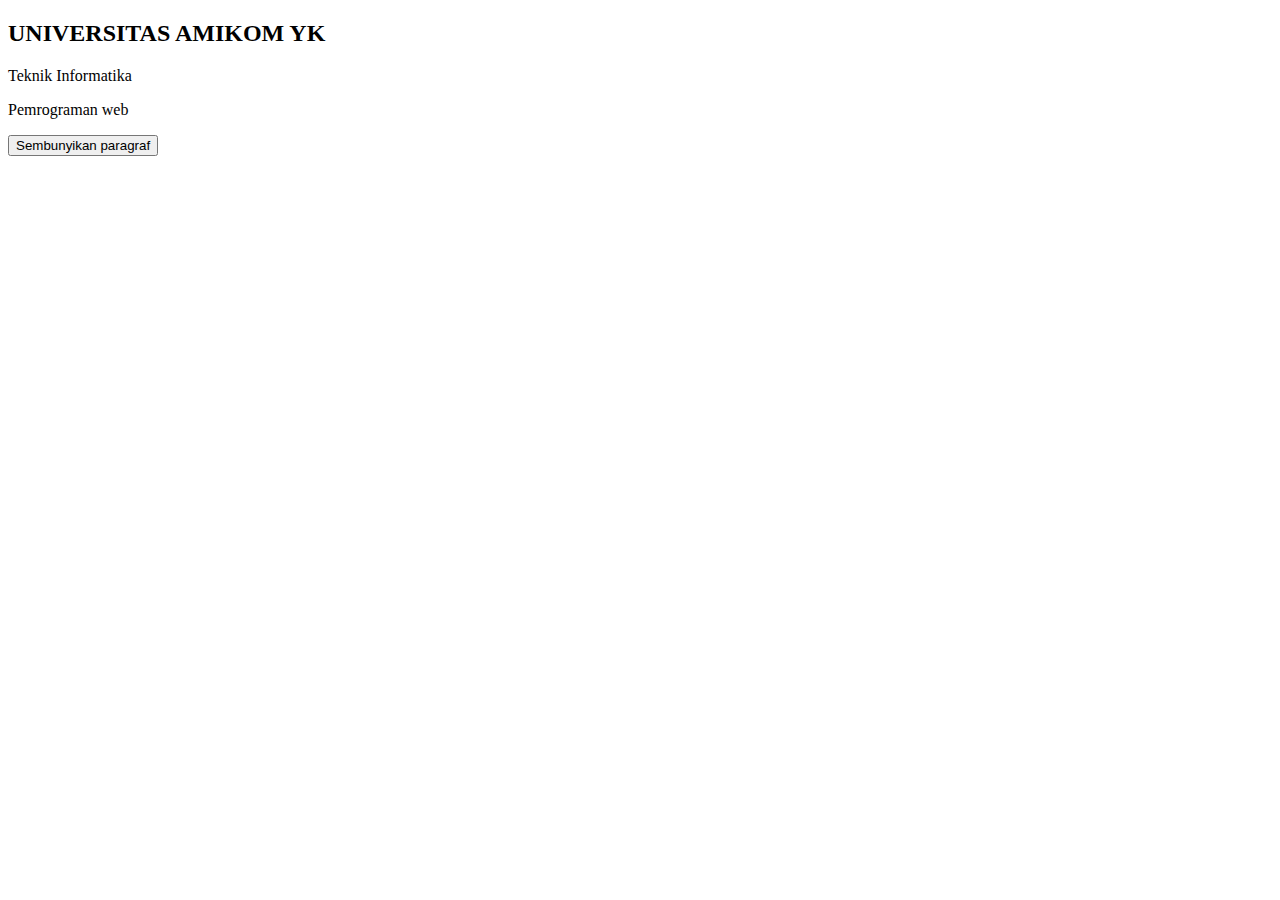
<file: Jquery/latihan1.html>
<!DOCTYPE html>
<html>
<head>
	<title>jQuery Selectors</title>
	<script scr="js/jquery.min.js"></script>
	<script>
	$ (documen).ready(function(){
		$("button").click(function(){
			$("p").hide();
		});
	});
	</script>
</head>
<body>

	<h2>UNIVERSITAS AMIKOM YK</h2>

	<p>Teknik Informatika</p>
	<p>Pemrograman web</p>

	<button>Sembunyikan paragraf</button>

</body>
</html>
</file>
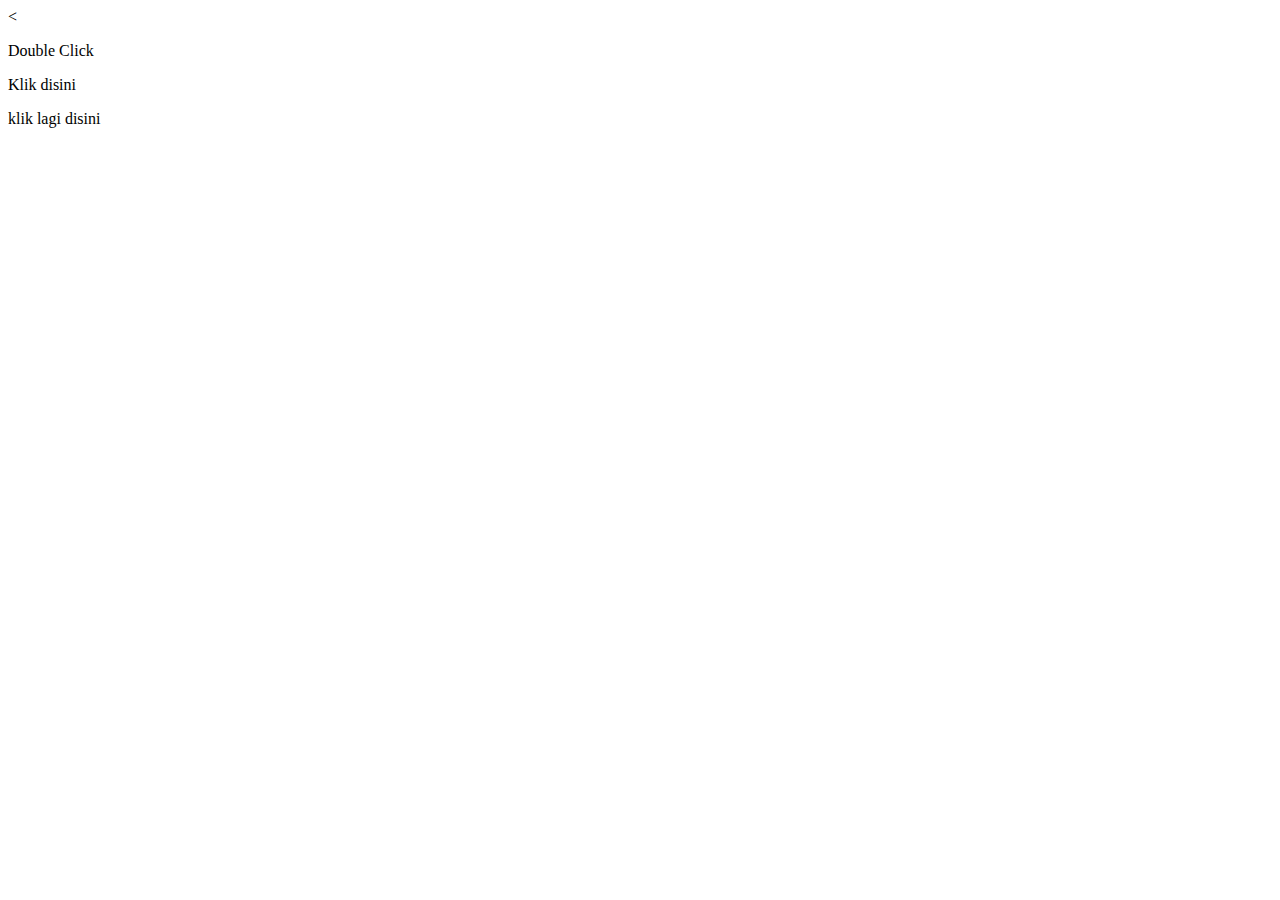
<file: Jquery/latihan2.html>
<<!DOCTYPE html>
<html>
<head>
	<title>Query Events</title>
	<script scr="js/jquery.min.js"></script>
	<script>
	$ (documen).ready(function(){
		$("button").click(function(){
			$("p").hide();
		});
	});
	</script>
</head>
<body>

	<p>Double Click</p>
	<p>Klik disini</p>
	<p>klik lagi disini</p>

</body>
</html>
</file>
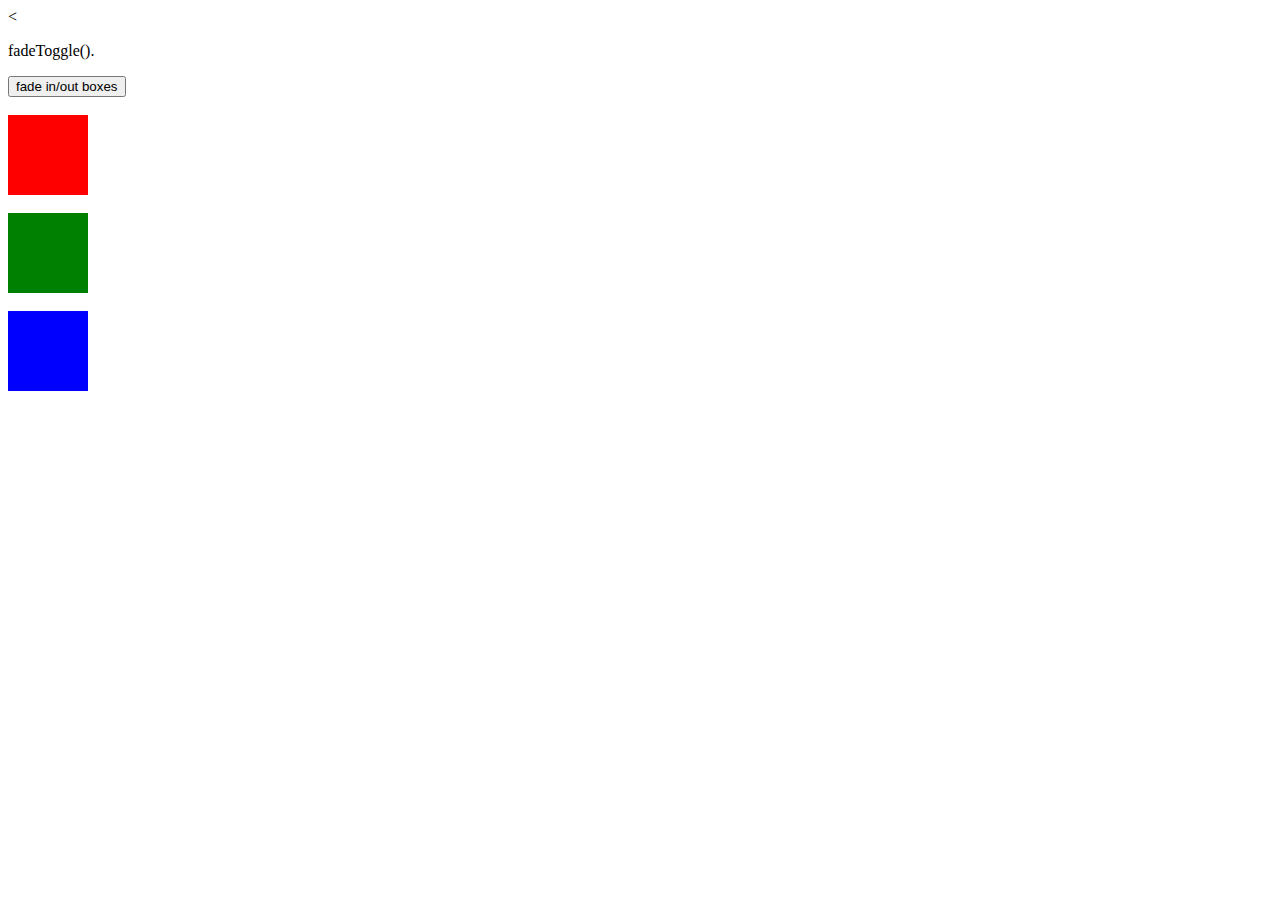
<file: Jquery/latihan3.html>
<<!DOCTYPE html>
<html>
<head>
	<title>Query Effect - Fading</title>
	<script scr="js/jquery.min.js"></script>
	<script>
	$ (documen).ready(function(){
		$("button").click(function(){
			$("#div1").fadeToggle();
			$("#div2").fadeToggle("slow");
			$("#div3").fadeToggle(3000);
		});
	});
	</script>
</head>
<body>

	<p>fadeToggle().</p>

	<button>fade in/out boxes</button><br></br>

	<div id="div1" style="width: 80px;height: 80px;background-color: red;"></div>
	<br>
	<div id="div2" style="width: 80px;height: 80px;background-color: green;"></div>
	<br>
	<div id="div3" style="width: 80px;height: 80px;background-color: blue;"></div>


</body>
</html>
</file>
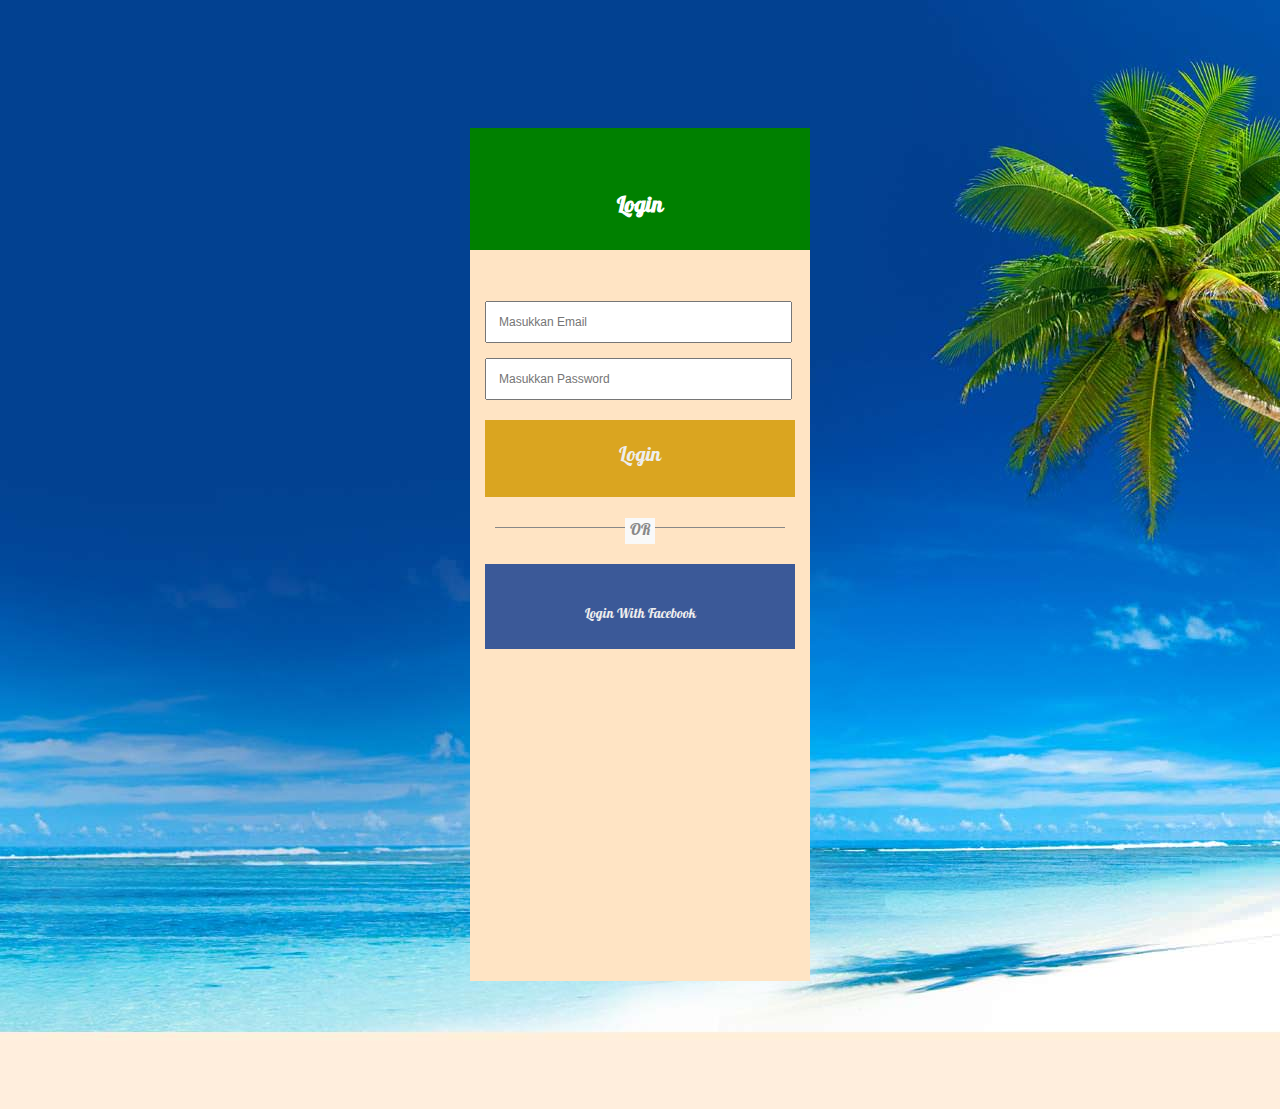
<file: login/login.html>
<!DOCTYPE html>
<html>
<head>
    <title>Login form</title>
    <link rel="stylesheet" href="style.css">
   <link href="https://fonts.googleapis.com/css?family=Galada" rel="stylesheet"> 
    <link rel="stylesheet" href="https://use.fontawesome.com/releases/v5.1.0/css/all.css" integrity="sha384-lKuwvrZot6UHsBSfcMvOkWwlCMgc0TaWr+30HWe3a4ltaBwTZhyTEggF5tJv8tbt" crossorigin="anonymous">
    <link rel="stylesheet" href="animate.css">
</head>
<body>
    <div class="login animated flipInY">
        <h3><i class="fas fa-skull fa-5x fa-pulse animated flipInY"></i> <br> Login</h3>

            <form action="">
                <input class="inputform" type="email" placeholder="Masukkan Email">
                <input class="inputform" type="password" placeholder="Masukkan Password">
                <input class="submitform" type="submit" value="Login">
                <div class="border-p"></div>
                <p>OR</p>
                <button><i class="fab fa-facebook"></i> <br> Login With Facebook </button>
                <iframe src="https://www.google.com/maps/embed?pb=!1m14!1m12!1m3!1d3953.283103197334!2d110.40663341415397!3d-7.759770579103902!2m3!1f0!2f0!3f0!3m2!1i1024!2i768!4f13.1!5e0!3m2!1sid!2sid!4v1530264326532" width="310" height="300" frameborder="0" style="border:0" allowfullscreen></iframe>
            </form>
    </div>
</body>
</html>
</file>
<file: login/style.css>
body{
    margin: 0;
    padding: 0;
    background-image: url('background.jpg');
}
.login{
    max-width: 340px;
    margin:10% auto;
    background: #FFE4C4;
}
.login h3{
font-family: 'Galada', cursive;
    text-align: center;
    padding: 25px 10px;
    background-color: #008000;
    color: #fff;
    font-size: 22px;
}

form{
    padding: 0;
    margin: auto;
    padding: 15px;
}
.inputform{
    width: 90%;
    padding: 1em;
    margin-top: 1.2em;
    color: #888;
    font-size: 12px;
}
.submitform{
    font-family: 'Galada', cursive;
    width: 100%;
    padding: 1.0em;
    margin: 1.0em 0;
    color: #888;
    background-color:#DAA520 ;
    border:none;
    color:#eee;
    border-bottom: 4px solid transparent;
    font-size: 20px;
}
.submitform:hover{
    opacity: 0.8;
    border-color: #00adb1;
}
form p{
    font-family: 'Galada', cursive;
    text-align: center;
    color: #888;
    width: 30px;
    margin: 10px auto 0;
    background: #f9f9f9;
    position: relative;
    bottom: 20px;
}
.border-p{
    border-top: 1px solid #888;
    margin: 10px 10px;
}
button{
    font-family: 'Galada', cursive;
    background-color: #3b5998;
    width: 100%;
    padding: 1.4em;
    margin-bottom: 1em;
    color: #888; ;
    border:none;
    color:#eee;
    border-bottom: 4px solid transparent;
}
button:hover{
    opacity: 0.9;
    border-color: #3b3998;
}*/
</file>
